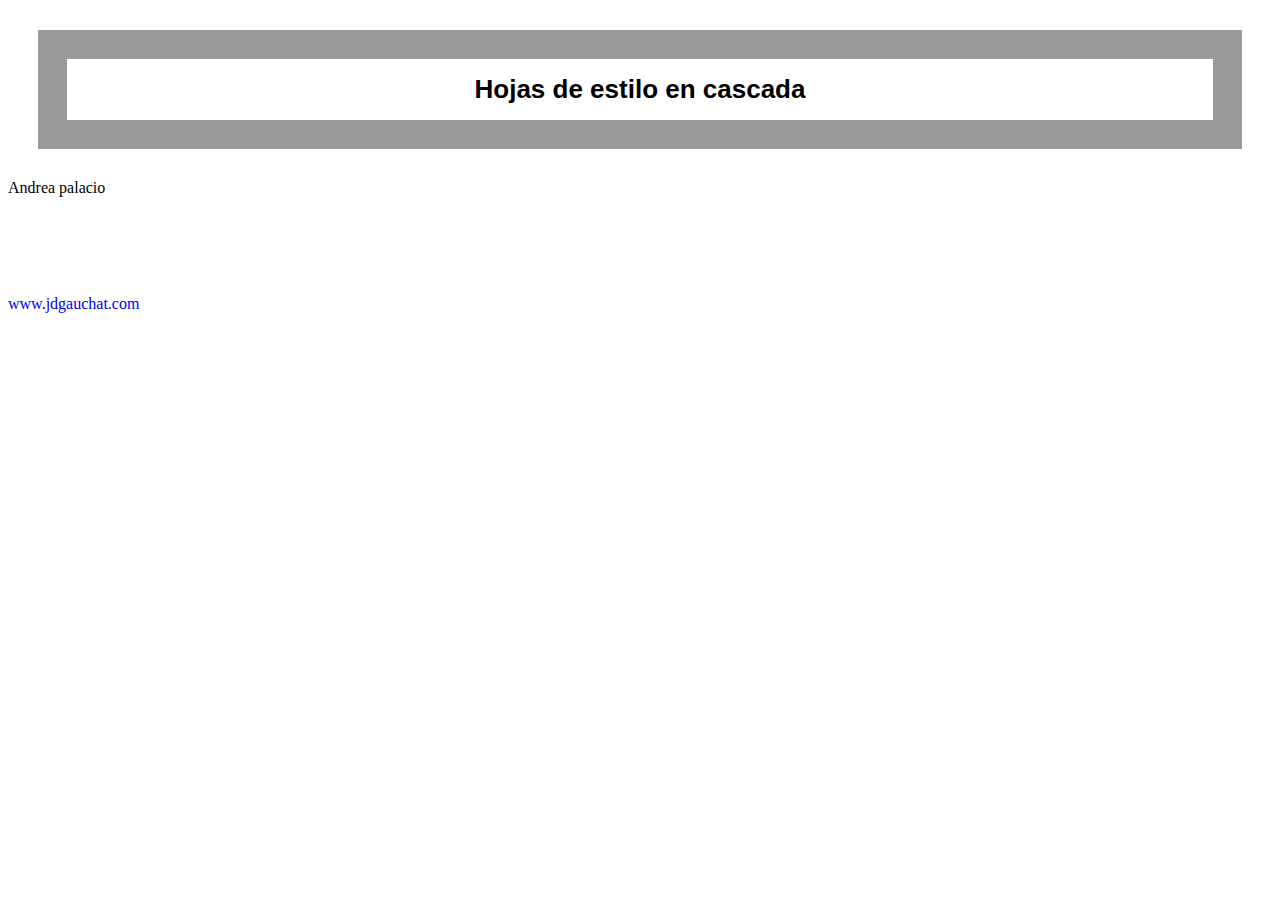
<file: index.html>
<!DOCTYPE html>
<html lang="en">
    <head>
        <meta charset="UTF-8">
        <meta http-equiv="X-UA-Compatible" content="IE=edge">
        <meta name="viewport" content="width=device-width, initial-scale=1.0">
        <title>titulo</title>
        <link rel="stylesheet" href="style.css">
    </head>
    <body>
        <main>
            <header>
                <span id="titulo">Hojas de estilo en cascada</span>
            </header>
            <section>
                <p id="descripcion">
        Andrea palacio                </p>
            </section>
            <footer>
                <a href="http://www.jdgauchat.com">www.jdgauchat.com</a>
            </footer>
        </main>
    </body>
</html>
</file>
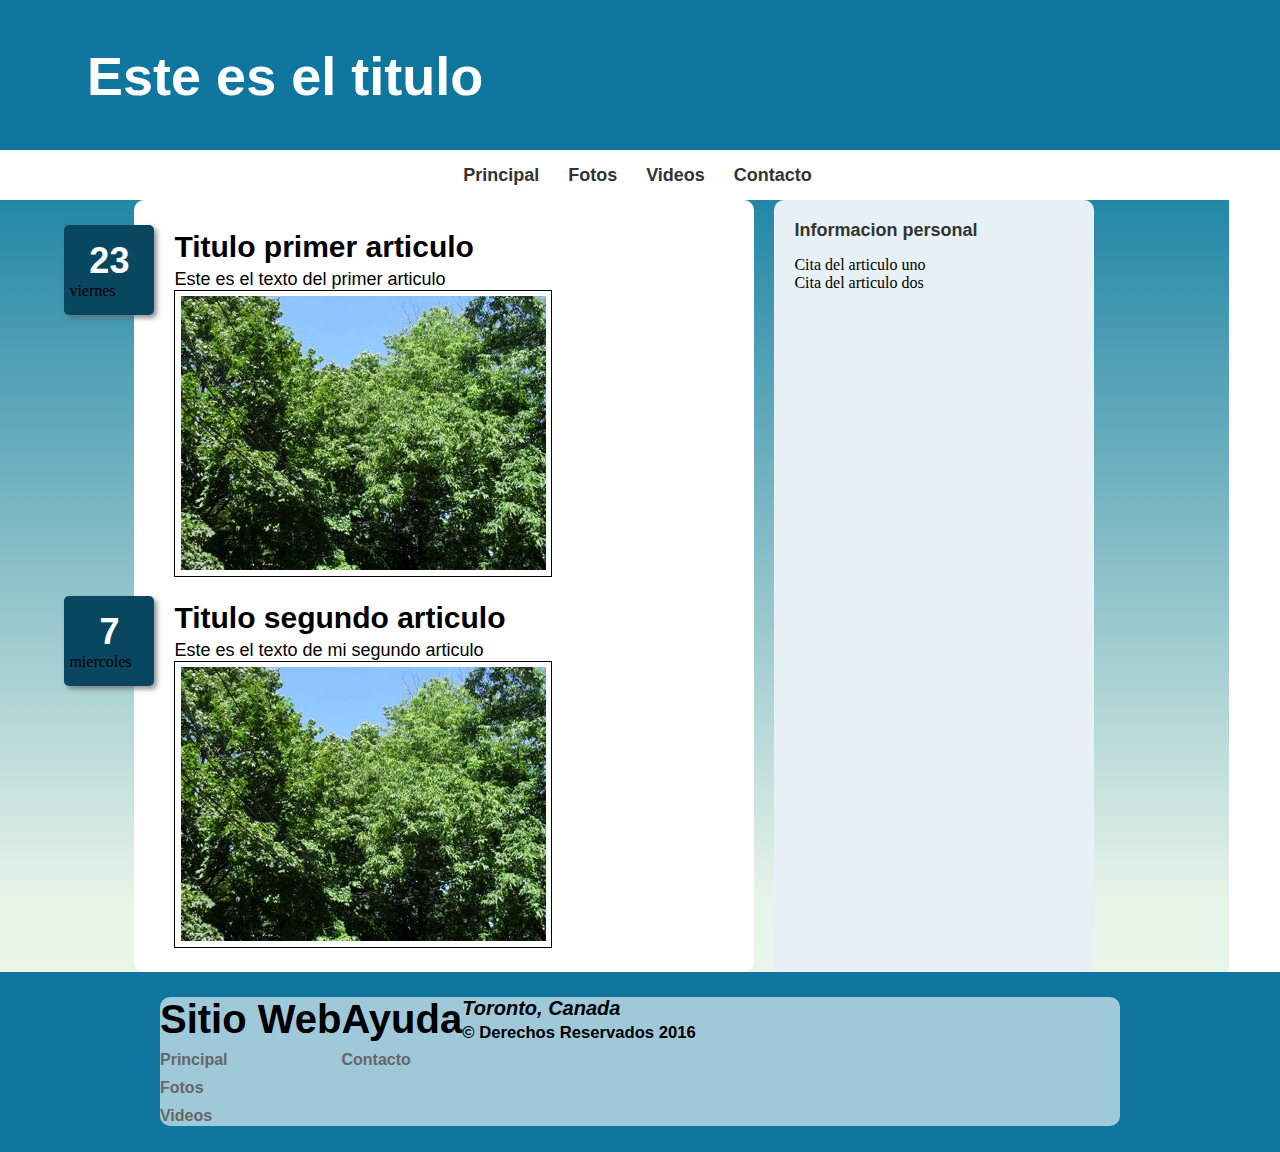
<file: aplicacionreal/index.html>
<!DOCTYPE html>
<html lang="es">
<head>
    <meta charset="UTF-8">
    <meta name="description" content="este es un documento HTML">
    <meta name="keywords" content="HTML, CSS, JavaScript"> 
    <link rel="stylesheet" href="style.css">
    <title>Titulo del documento</title>
</head>
<body>
    <header id="cabeceralogo">
        <div>
            <h1>Este es el titulo</h1>
        </div>
    </header>
    <nav id="menuprincipal">
        <div>
            <ul>
                <li><a href="index.html">Principal</a></li>
                <li><a href="fotos.html">Fotos</a></li>
                <li><a href="videos.html">Videos</a></li>
                <li><a href="contacto.html">Contacto</a></li>
            </ul>               
        </div>
    </nav>
    <main>
        <div>
            <section id="articulosprincipales">
                <article>
                    <h1>Titulo primer articulo</h1>
                    <time datetime="2016-12-23" pubdate>
                        <div class="numerodia">23</div>
                        <div id="nombredia">viernes</div>
                    </time> 
                        <p>Este es el texto del primer articulo</p>
                        <figure>
                            <img src="miimagen.jpg" alt="">
                        </figure>
                    
                </article>
                <article>
                    <h1>Titulo segundo articulo</h1>
                    <time datetime="2016-12-7" pubdate>
                        <div class="numerodia">7</div>
                        <div id="nombredia">miercoles</div>
                    </time> 
                        <p>Este es el texto de mi segundo articulo</p>
                        <figure>
                            <img src="miimagen.jpg" alt="">
                        </figure>
                </article>
            </section>
            <aside id="infoadicional">
                <h1>Informacion personal</h1>
                <p>Cita del articulo uno</p>
                <p>Cita del articulo dos</p>
            </aside>
        </div>
    </main>
    <footer id="pielogo">
        <div>
            <section class="seccionpie">
                <h1>Sitio Web</h1>
                <p><a href="index.html">Principal</a></p>
                <p><a href="fotos.html">Fotos</a></p>
                <p><a href="videos.html">Videos</a></p>
            </section>
            <section class="seccionpie">
                <h1>Ayuda</h1>
                <p><a href="contacto.html">Contacto</a></p>
            </section>
            <section class="seccionpie">
                <address>Toronto, Canada</address>
                <small>&copy; Derechos Reservados 2016</small>
            </section>
        </div>
    </footer>

</body>
</html>
</file>
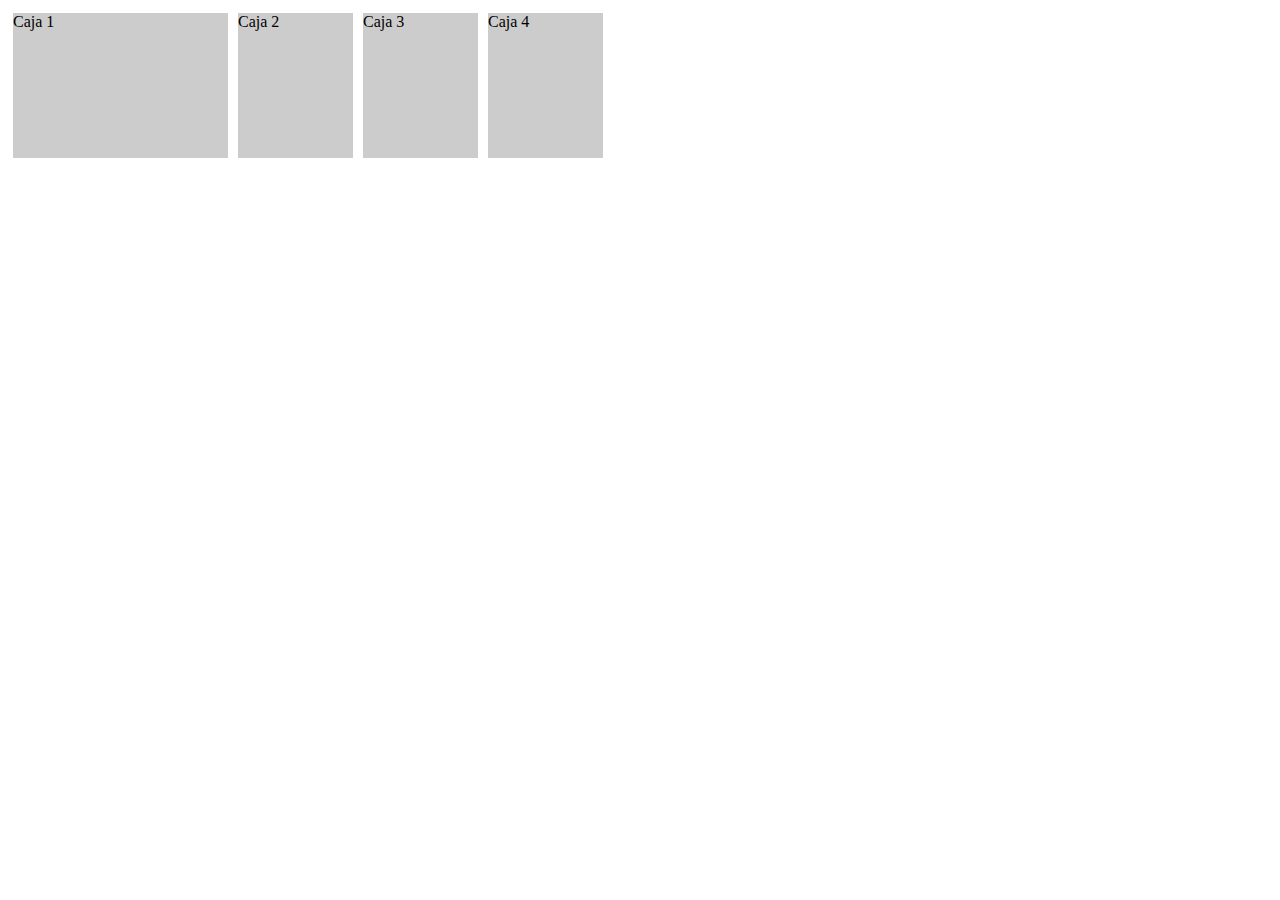
<file: cajas flexibles/index.html>
<!DOCTYPE html>
<html lang="en">
<head>
    <meta charset="UTF-8">
    <meta http-equiv="X-UA-Compatible" content="IE=edge">
    <meta name="viewport" content="width=device-width, initial-scale=1.0">
    <title>Document</title>
    <link rel="stylesheet" href="style.css">
</head>
<body>
    <section id="cajapadre">
        <div id="caja-1">Caja 1</div>
        <div id="caja-2">Caja 2</div>
        <div id="caja-3">Caja 3</div>
        <div id="caja-4">Caja 4</div>
    </section>
</body>
</html>
</file>
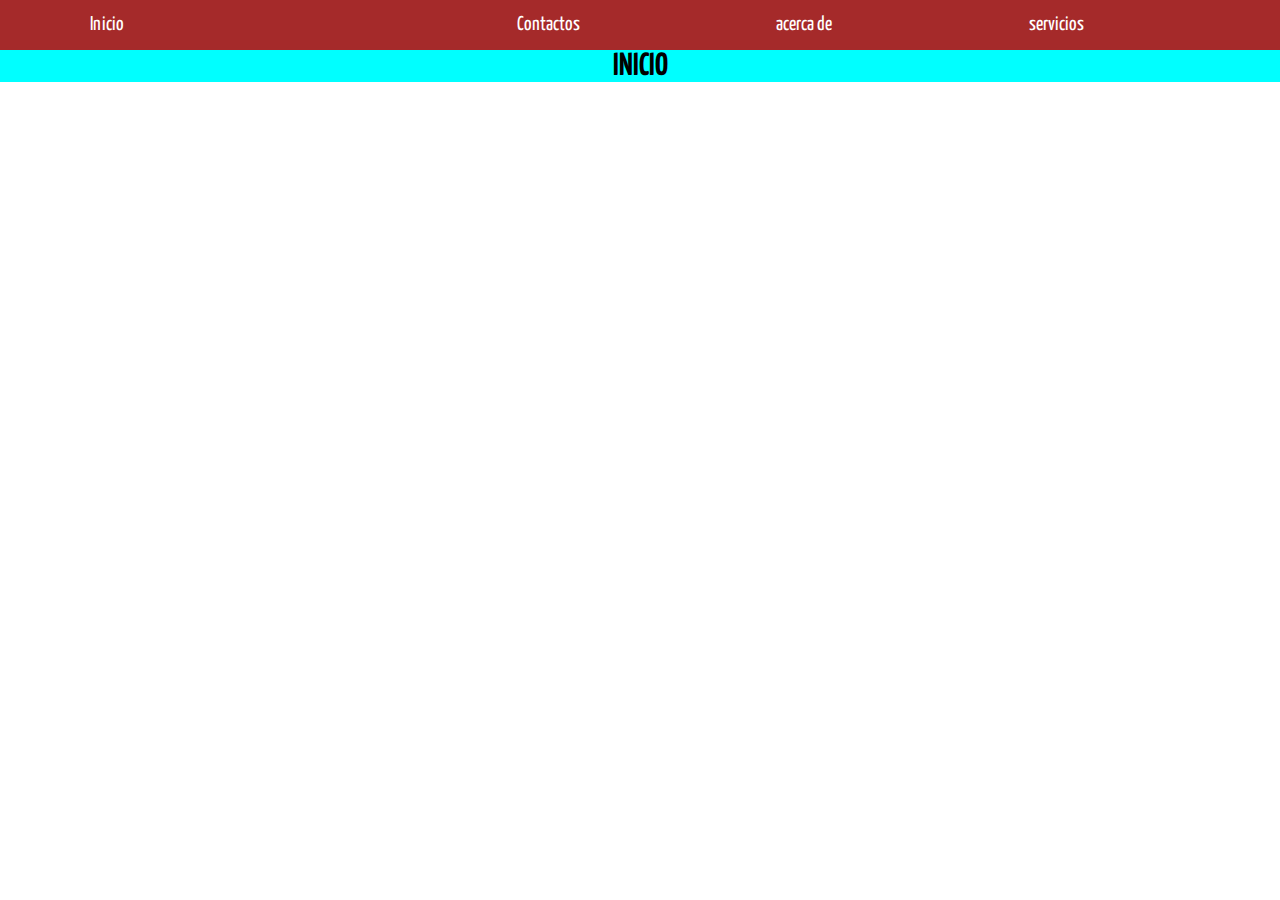
<file: ejemplo/index.html>
<!DOCTYPE html>
<html lang="en">
<head>
    <meta charset="UTF-8">
    <meta http-equiv="X-UA-Compatible" content="IE=edge">
    <meta name="viewport" content="width=device-width, initial-scale=1.0">
    <title>Document</title>
    <link rel="stylesheet" href="style.css">
</head>
<body>
    <!--Barra de navegacion-->
    <header>
        <div class="container">
            <p class="link1"><a href="index.html" class="link">Inicio</a></p>
            <p class="link2"><a href="contactos.html" class="link">Contactos</a></p>
            <p class="link3"><a href="acerca.html" class="link">acerca de</a></p>
            <p class="link4"><a href="servicios.html" class="link">servicios</a></p>
        </div>
        <div>
            <div class="button">
                <h1 class="letter">INICIO</h1>
            </div>
        </div>
    </header>
    
</body>
</html>
</file>
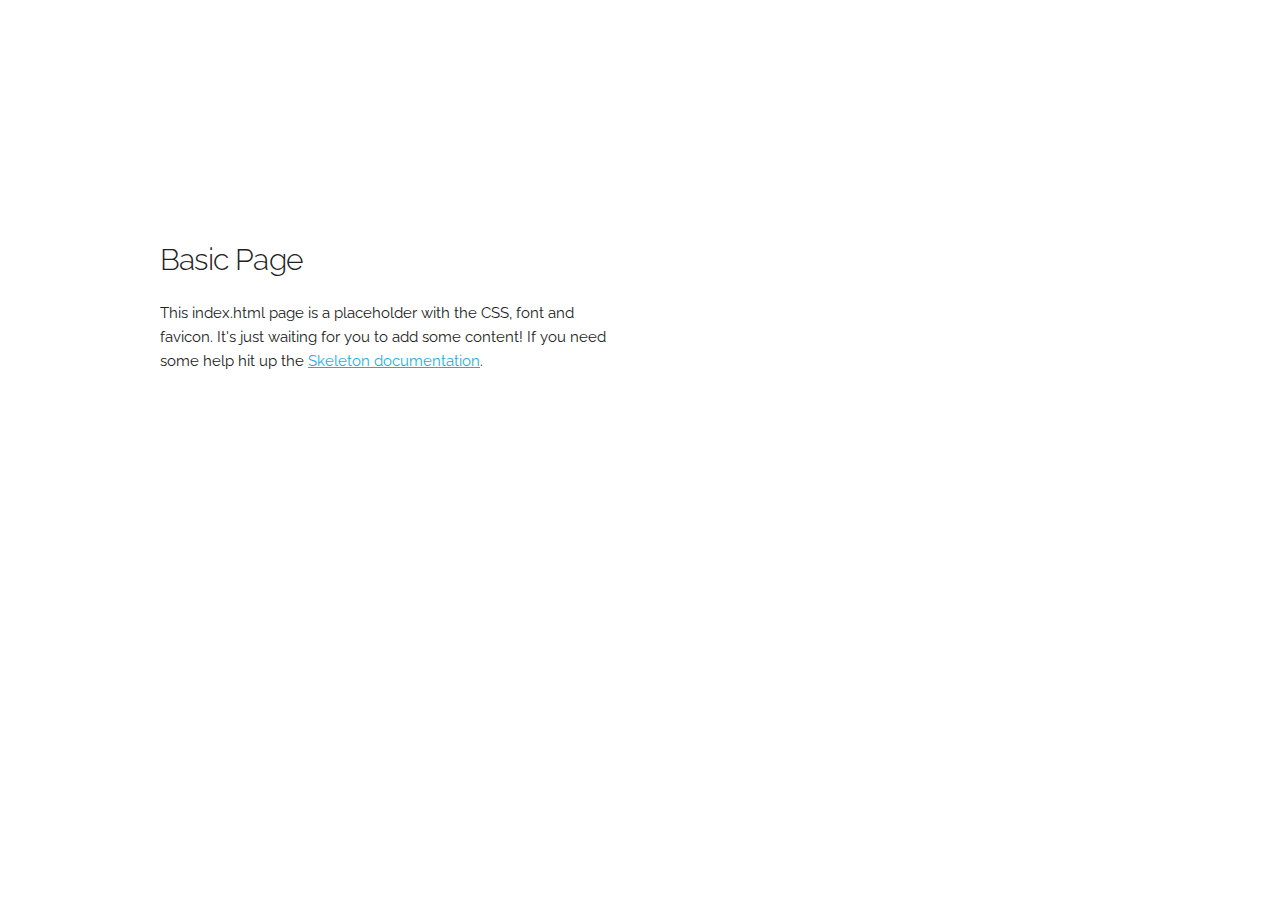
<file: Skeleton-2.0.4/index.html>
<!DOCTYPE html>
<html lang="en">
<head>

  <!-- Basic Page Needs
  –––––––––––––––––––––––––––––––––––––––––––––––––– -->
  <meta charset="utf-8">
  <title>Your page title here :)</title>
  <meta name="description" content="">
  <meta name="author" content="">

  <!-- Mobile Specific Metas
  –––––––––––––––––––––––––––––––––––––––––––––––––– -->
  <meta name="viewport" content="width=device-width, initial-scale=1">

  <!-- FONT
  –––––––––––––––––––––––––––––––––––––––––––––––––– -->
  <link href="//fonts.googleapis.com/css?family=Raleway:400,300,600" rel="stylesheet" type="text/css">

  <!-- CSS
  –––––––––––––––––––––––––––––––––––––––––––––––––– -->
  <link rel="stylesheet" href="css/normalize.css">
  <link rel="stylesheet" href="css/skeleton.css">

  <!-- Favicon
  –––––––––––––––––––––––––––––––––––––––––––––––––– -->
  <link rel="icon" type="image/png" href="images/favicon.png">

</head>
<body>

  <!-- Primary Page Layout
  –––––––––––––––––––––––––––––––––––––––––––––––––– -->
  <div class="container">
    <div class="row">
      <div class="one-half column" style="margin-top: 25%">
        <h4>Basic Page</h4>
        <p>This index.html page is a placeholder with the CSS, font and favicon. It's just waiting for you to add some content! If you need some help hit up the <a href="http://www.getskeleton.com">Skeleton documentation</a>.</p>
      </div>
    </div>
  </div>

<!-- End Document
  –––––––––––––––––––––––––––––––––––––––––––––––––– -->
</body>
</html>
</file>
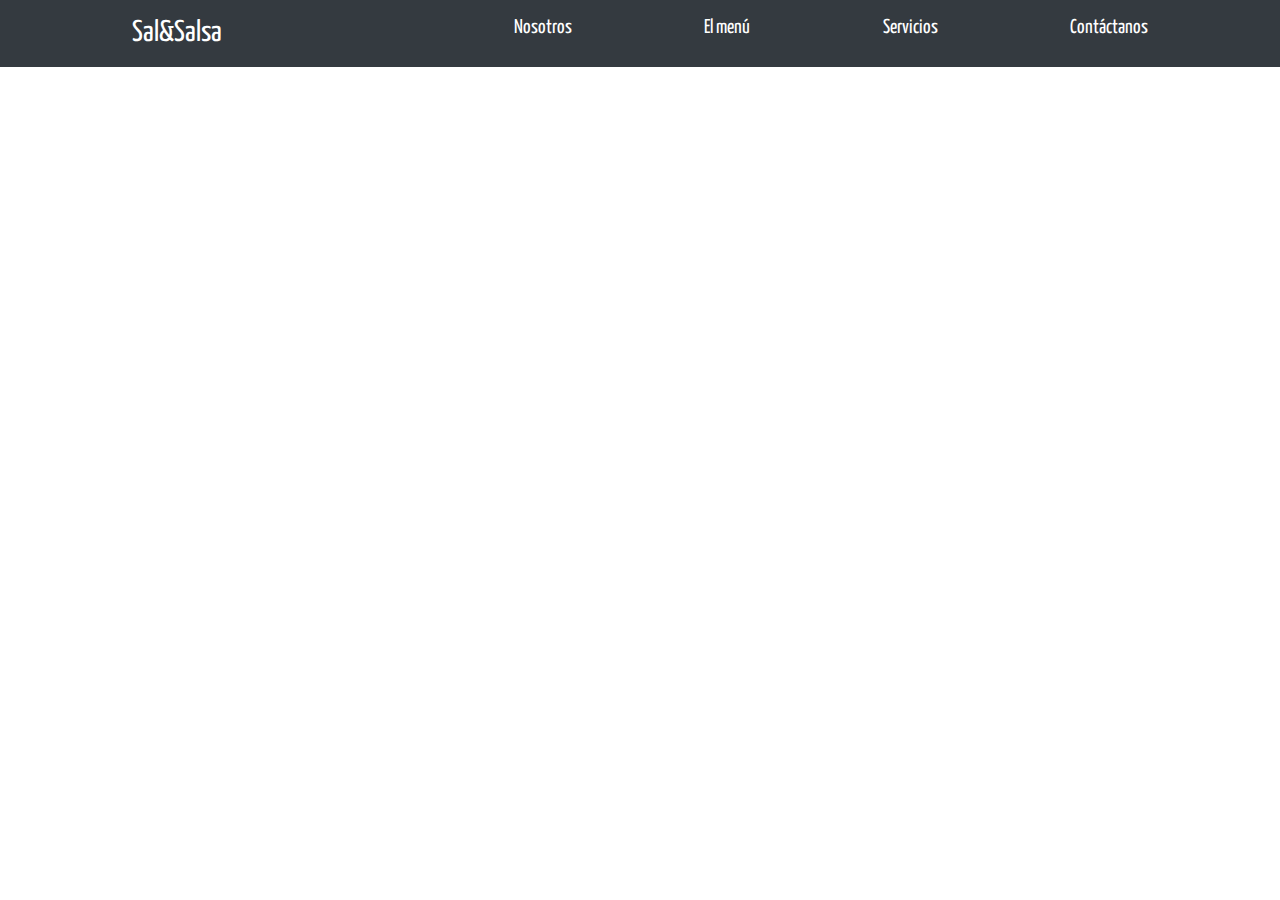
<file: flexbox practices/nav-1/index.html>
<!DOCTYPE html>
<html lang="en">
<head>
    <meta charset="UTF-8">
    <meta http-equiv="X-UA-Compatible" content="IE=edge">
    <meta name="viewport" content="width=device-width, initial-scale=1.0">
    <title>Document</title>
    <link rel="stylesheet" href="../../normalize.css">
    <link rel="stylesheet" href="style.css">
</head>
<body>
    <header>
        <nav class="nav">
            <p class="link1"><a href="#" class="link tittle">Sal&Salsa</a></p>
            <p class="link2"><a href="#" class="link">Nosotros</a></p>
            <p class="link3"><a href="#" class="link">El menú</a></p>
            <p class="link4"><a href="#" class="link">Servicios</a></p>
            <p class="link5"><a href="#" class="link link5">Contáctanos</a></p>
        </nav>
    </header>
</body>
</html>
</file>
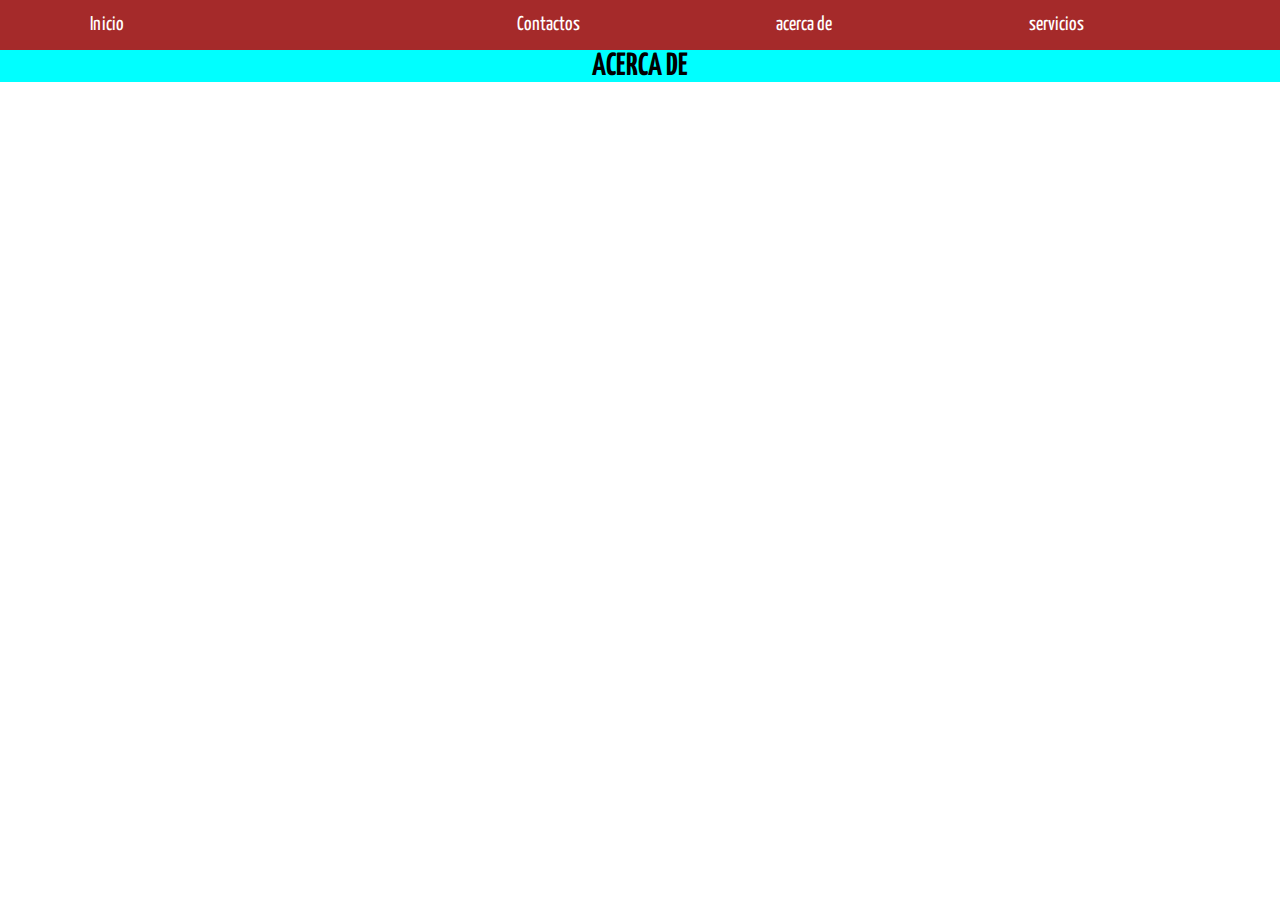
<file: ejemplo/acerca.html>
<!DOCTYPE html>
<html lang="en">
<head>
    <meta charset="UTF-8">
    <meta http-equiv="X-UA-Compatible" content="IE=edge">
    <meta name="viewport" content="width=device-width, initial-scale=1.0">
    <title>Document</title>
    <link rel="stylesheet" href="style.css">
</head>
<body>
        <!--Barra de navegacion-->
        <header>
            <div class="container">
                <p class="link1"><a href="index.html" class="link">Inicio</a></p>
                <p class="link2"><a href="contactos.html" class="link">Contactos</a></p>
                <p class="link3"><a href="acerca.html" class="link">acerca de</a></p>
                <p class="link4"><a href="servicios.html" class="link">servicios</a></p>
            </div>
            <div class="button">
                <h1 >ACERCA DE</h1>
            </div>
        </header>
    
</body>
</html>
</file>
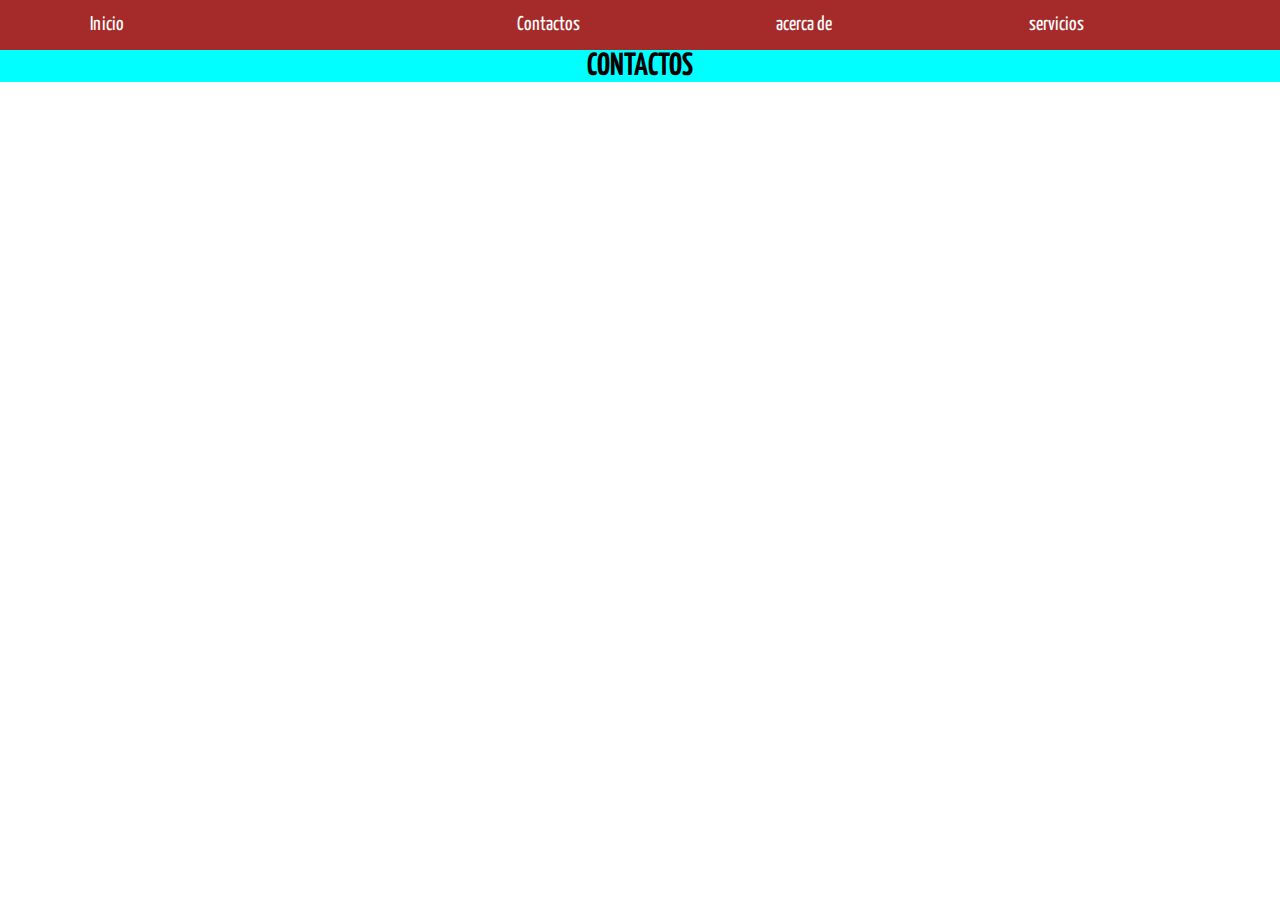
<file: ejemplo/contactos.html>
<!DOCTYPE html>
<html lang="en">
<head>
    <meta charset="UTF-8">
    <meta http-equiv="X-UA-Compatible" content="IE=edge">
    <meta name="viewport" content="width=device-width, initial-scale=1.0">
    <title>Document</title>
    <link rel="stylesheet" href="style.css">
</head>
<body>
        <!--Barra de navegacion-->
        <header>
            <div class="container">
                <p class="link1"><a href="index.html" class="link">Inicio</a></p>
                <p class="link2"><a href="contactos.html" class="link">Contactos</a></p>
                <p class="link3"><a href="acerca.html" class="link">acerca de</a></p>
                <p class="link4"><a href="servicios.html" class="link">servicios</a></p>
            </div>
            <div class="button">
                <h1 class="letter">CONTACTOS</h1>
            </div>
        </header>
</body>
</html>
</file>
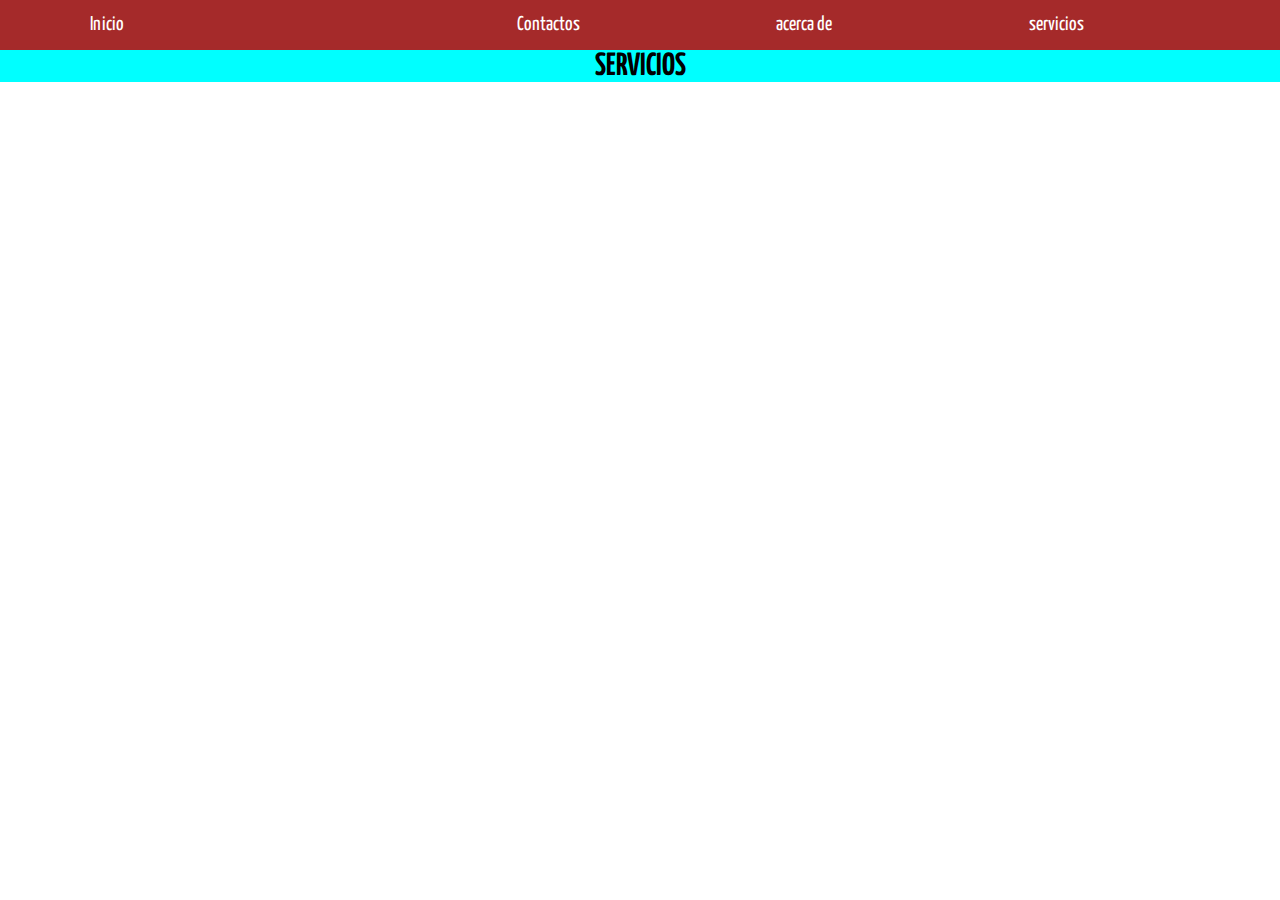
<file: ejemplo/servicios.html>
<!DOCTYPE html>
<html lang="en">
<head>
    <meta charset="UTF-8">
    <meta http-equiv="X-UA-Compatible" content="IE=edge">
    <meta name="viewport" content="width=device-width, initial-scale=1.0">
    <title>Document</title>
    <link rel="stylesheet" href="style.css">
</head>
<body>
        <!--Barra de navegacion-->
        <header>
            <div class="container">
                <p class="link1"><a href="index.html" class="link">Inicio</a></p>
                <p class="link2"><a href="contactos.html" class="link">Contactos</a></p>
                <p class="link3"><a href="acerca.html" class="link">acerca de</a></p>
                <p class="link4"><a href="servicios.html" class="link">servicios</a></p>
            </div>
            <div class="button">
                <h1 class="letter">SERVICIOS</h1>
            </div>
        </header>
    
</body>
</html>
</file>
<file: style.css>
#titulo {
    font:bold 26px MiNuevaLetra, Verdana, sans-serif;
}
#descripcion{
   width: 200px; 
   height: 100px;
   overflow: scroll;
}
a{
   text-decoration: none; 
}

header{
   margin: 30px;
   padding: 15px;
   text-align: center;
   border:29px solid #999999;
}
</file>
<file: aplicacionreal/style.css>
* {
   margin: 0px;
   padding: 0px;
}
#cabeceralogo{
   display:flex;
   justify-content: center;
   width: 96%;
   height: 150px;
   padding: 0% 2%;
   background-color: #0F76A0;
}

#cabeceralogo > div {
   flex:1;
   max-width: 90%;
   padding-top: 45px;
}

#cabeceralogo h1{
   font: bold 54px Arial, sans-serif;
   color: #FFFFFF;
}

#menuprincipal{
   display: flex;
   justify-content: center;
   width: 96%;
   height: 50px;
   padding: 0% 2%;
}

#menuprincipal li{
   display: inline-block;
   height: 35px;
   padding: 15px 10px 0px 10px;
   margin-right: 5px;
}

#menuprincipal li:hover{
   background-color: #6FACC6;
}

#menuprincipal a{
   font: bold 18px Arial, sans-serif;
   color: #333333;
   text-decoration: none;
}

main {
   display: flex;
   justify-content: center;
   width: 96%;
   background-image:url("fondo.png");
}

main > div {
   display: flex;
   flex: 1;
   max-width: 960px;
}

#articulosprincipales{
   flex: 1;
   margin-right: 20px;
   padding-top: 30px;
   background-color: #FFFFFF;
   border-radius:10px;
}

#infoadicional{
   width: 280px;
   padding: 20px;
   background-color: #E7F1F5;
   border-radius: 10px;
}

#infoadicional h1{
   font: bold 18px Arial, sans-serif;
   color: #333333;
   margin-bottom: 15px;
}
article {
   position: relative;
   padding: 0px 40px 20px 40px;
}

article time {
   display: block;
   position: absolute;
   top:-5px;
   left:-70px;
   width: 80px;
   padding: 15px 5px;
   background-color: #094660;
   box-shadow: 3px 3px 5px rgba(100, 100, 100, 0.7);
   border-radius: 5px;
}

.numerodia {
   font: bold 36px Verdana, sans-serif;
   color: #FFFFFF;
   text-align: center;
}

.nombredia {
   font: 12px Verdana, sans-serif;   
   color: #FFFFFF;
   text-align: center;
}

article h1 {
   margin-bottom: 5px;
   font: bold 30px Georgia, sans-serif;
}

article p{
   font: 18px Georgia, sans-serif;
}

figure img {
   max-width: 98%;
   padding: 1%;
   border: 1px solid;
}

#pielogo{
   display: flex;
   justify-content: center;
   width: 96%;
   padding: 2%;
   background-color: #0F76A0;
}

#pielogo > div {
   display: flex;
   flex: 1;
   max-width: 960px;
   background-color: #9FC8D9;
   border-radius: 10px;
}

.seccionpie{
   font: bold 20px Arial, sans-serif;
}

.seccionpie p {
   margin-top: 5px;
}

.seccionpie a{
   font: bold 16px Arial, sans-serif;
   color: #666666;
   text-decoration: none;
}
</file>
<file: cajas flexibles/style.css>
#cajapadre {
    display: flex;
    width: 600px;
}

#cajapadre > div {
    height: 145px;
    margin: 5px;
    background-color: #CCCCCC;
}

#caja-1 {
    width: 200px;
    flex: 1 5 auto ;
}

#caja-2 {
    width: 100px;
    flex:1 5 auto;
}

#caja-3 {
    width: 100px;
    flex:1 5 auto;
}

#caja-4 {
    width: 100px;
    flex:1 5 auto;
}
</file>
<file: ejemplo/style.css>
@import url('https://fonts.googleapis.com/css2?family=Yanone+Kaffeesatz:wght@200;300;400;500;600;700&display=swap');

*{
    padding: 0px;
    margin: 0px;
    box-sizing: border-box;
    font-family: 'Yanone Kaffeesatz';
}

.container{
    display: flex;
    flex-direction: row;
    justify-content: space-around;
    background-color: brown;
    height: 50px;
}

.link{
    text-decoration: none;
    color: white;
    font-size: 20px;
}
.link:hover{
    color:blueviolet;
}

.link1{
    margin-top: 15px;
    margin-left: 90px;
    flex-grow: 2;

}
.link2{
    margin-top: 15px;
    flex-grow: 1;
}
.link3{
    margin-top: 15px;
    flex-grow: 1;
}
.link4{
    margin-top: 15px;
    flex-grow: 1;
}

.button{
    background-color: aqua;
    display: flex;
    justify-content: center;
}
.letter:hover{
    color:brown ;
}
</file>
<file: Skeleton-2.0.4/css/skeleton.css>
/*
* Skeleton V2.0.4
* Copyright 2014, Dave Gamache
* www.getskeleton.com
* Free to use under the MIT license.
* http://www.opensource.org/licenses/mit-license.php
* 12/29/2014
*/


/* Table of contents
––––––––––––––––––––––––––––––––––––––––––––––––––
- Grid
- Base Styles
- Typography
- Links
- Buttons
- Forms
- Lists
- Code
- Tables
- Spacing
- Utilities
- Clearing
- Media Queries
*/


/* Grid
–––––––––––––––––––––––––––––––––––––––––––––––––– */
.container {
  position: relative;
  width: 100%;
  max-width: 960px;
  margin: 0 auto;
  padding: 0 20px;
  box-sizing: border-box; }
.column,
.columns {
  width: 100%;
  float: left;
  box-sizing: border-box; }

/* For devices larger than 400px */
@media (min-width: 400px) {
  .container {
    width: 85%;
    padding: 0; }
}

/* For devices larger than 550px */
@media (min-width: 550px) {
  .container {
    width: 80%; }
  .column,
  .columns {
    margin-left: 4%; }
  .column:first-child,
  .columns:first-child {
    margin-left: 0; }

  .one.column,
  .one.columns                    { width: 4.66666666667%; }
  .two.columns                    { width: 13.3333333333%; }
  .three.columns                  { width: 22%;            }
  .four.columns                   { width: 30.6666666667%; }
  .five.columns                   { width: 39.3333333333%; }
  .six.columns                    { width: 48%;            }
  .seven.columns                  { width: 56.6666666667%; }
  .eight.columns                  { width: 65.3333333333%; }
  .nine.columns                   { width: 74.0%;          }
  .ten.columns                    { width: 82.6666666667%; }
  .eleven.columns                 { width: 91.3333333333%; }
  .twelve.columns                 { width: 100%; margin-left: 0; }

  .one-third.column               { width: 30.6666666667%; }
  .two-thirds.column              { width: 65.3333333333%; }

  .one-half.column                { width: 48%; }

  /* Offsets */
  .offset-by-one.column,
  .offset-by-one.columns          { margin-left: 8.66666666667%; }
  .offset-by-two.column,
  .offset-by-two.columns          { margin-left: 17.3333333333%; }
  .offset-by-three.column,
  .offset-by-three.columns        { margin-left: 26%;            }
  .offset-by-four.column,
  .offset-by-four.columns         { margin-left: 34.6666666667%; }
  .offset-by-five.column,
  .offset-by-five.columns         { margin-left: 43.3333333333%; }
  .offset-by-six.column,
  .offset-by-six.columns          { margin-left: 52%;            }
  .offset-by-seven.column,
  .offset-by-seven.columns        { margin-left: 60.6666666667%; }
  .offset-by-eight.column,
  .offset-by-eight.columns        { margin-left: 69.3333333333%; }
  .offset-by-nine.column,
  .offset-by-nine.columns         { margin-left: 78.0%;          }
  .offset-by-ten.column,
  .offset-by-ten.columns          { margin-left: 86.6666666667%; }
  .offset-by-eleven.column,
  .offset-by-eleven.columns       { margin-left: 95.3333333333%; }

  .offset-by-one-third.column,
  .offset-by-one-third.columns    { margin-left: 34.6666666667%; }
  .offset-by-two-thirds.column,
  .offset-by-two-thirds.columns   { margin-left: 69.3333333333%; }

  .offset-by-one-half.column,
  .offset-by-one-half.columns     { margin-left: 52%; }

}


/* Base Styles
–––––––––––––––––––––––––––––––––––––––––––––––––– */
/* NOTE
html is set to 62.5% so that all the REM measurements throughout Skeleton
are based on 10px sizing. So basically 1.5rem = 15px :) */
html {
  font-size: 62.5%; }
body {
  font-size: 1.5em; /* currently ems cause chrome bug misinterpreting rems on body element */
  line-height: 1.6;
  font-weight: 400;
  font-family: "Raleway", "HelveticaNeue", "Helvetica Neue", Helvetica, Arial, sans-serif;
  color: #222; }


/* Typography
–––––––––––––––––––––––––––––––––––––––––––––––––– */
h1, h2, h3, h4, h5, h6 {
  margin-top: 0;
  margin-bottom: 2rem;
  font-weight: 300; }
h1 { font-size: 4.0rem; line-height: 1.2;  letter-spacing: -.1rem;}
h2 { font-size: 3.6rem; line-height: 1.25; letter-spacing: -.1rem; }
h3 { font-size: 3.0rem; line-height: 1.3;  letter-spacing: -.1rem; }
h4 { font-size: 2.4rem; line-height: 1.35; letter-spacing: -.08rem; }
h5 { font-size: 1.8rem; line-height: 1.5;  letter-spacing: -.05rem; }
h6 { font-size: 1.5rem; line-height: 1.6;  letter-spacing: 0; }

/* Larger than phablet */
@media (min-width: 550px) {
  h1 { font-size: 5.0rem; }
  h2 { font-size: 4.2rem; }
  h3 { font-size: 3.6rem; }
  h4 { font-size: 3.0rem; }
  h5 { font-size: 2.4rem; }
  h6 { font-size: 1.5rem; }
}

p {
  margin-top: 0; }


/* Links
–––––––––––––––––––––––––––––––––––––––––––––––––– */
a {
  color: #1EAEDB; }
a:hover {
  color: #0FA0CE; }


/* Buttons
–––––––––––––––––––––––––––––––––––––––––––––––––– */
.button,
button,
input[type="submit"],
input[type="reset"],
input[type="button"] {
  display: inline-block;
  height: 38px;
  padding: 0 30px;
  color: #555;
  text-align: center;
  font-size: 11px;
  font-weight: 600;
  line-height: 38px;
  letter-spacing: .1rem;
  text-transform: uppercase;
  text-decoration: none;
  white-space: nowrap;
  background-color: transparent;
  border-radius: 4px;
  border: 1px solid #bbb;
  cursor: pointer;
  box-sizing: border-box; }
.button:hover,
button:hover,
input[type="submit"]:hover,
input[type="reset"]:hover,
input[type="button"]:hover,
.button:focus,
button:focus,
input[type="submit"]:focus,
input[type="reset"]:focus,
input[type="button"]:focus {
  color: #333;
  border-color: #888;
  outline: 0; }
.button.button-primary,
button.button-primary,
input[type="submit"].button-primary,
input[type="reset"].button-primary,
input[type="button"].button-primary {
  color: #FFF;
  background-color: #33C3F0;
  border-color: #33C3F0; }
.button.button-primary:hover,
button.button-primary:hover,
input[type="submit"].button-primary:hover,
input[type="reset"].button-primary:hover,
input[type="button"].button-primary:hover,
.button.button-primary:focus,
button.button-primary:focus,
input[type="submit"].button-primary:focus,
input[type="reset"].button-primary:focus,
input[type="button"].button-primary:focus {
  color: #FFF;
  background-color: #1EAEDB;
  border-color: #1EAEDB; }


/* Forms
–––––––––––––––––––––––––––––––––––––––––––––––––– */
input[type="email"],
input[type="number"],
input[type="search"],
input[type="text"],
input[type="tel"],
input[type="url"],
input[type="password"],
textarea,
select {
  height: 38px;
  padding: 6px 10px; /* The 6px vertically centers text on FF, ignored by Webkit */
  background-color: #fff;
  border: 1px solid #D1D1D1;
  border-radius: 4px;
  box-shadow: none;
  box-sizing: border-box; }
/* Removes awkward default styles on some inputs for iOS */
input[type="email"],
input[type="number"],
input[type="search"],
input[type="text"],
input[type="tel"],
input[type="url"],
input[type="password"],
textarea {
  -webkit-appearance: none;
     -moz-appearance: none;
          appearance: none; }
textarea {
  min-height: 65px;
  padding-top: 6px;
  padding-bottom: 6px; }
input[type="email"]:focus,
input[type="number"]:focus,
input[type="search"]:focus,
input[type="text"]:focus,
input[type="tel"]:focus,
input[type="url"]:focus,
input[type="password"]:focus,
textarea:focus,
select:focus {
  border: 1px solid #33C3F0;
  outline: 0; }
label,
legend {
  display: block;
  margin-bottom: .5rem;
  font-weight: 600; }
fieldset {
  padding: 0;
  border-width: 0; }
input[type="checkbox"],
input[type="radio"] {
  display: inline; }
label > .label-body {
  display: inline-block;
  margin-left: .5rem;
  font-weight: normal; }


/* Lists
–––––––––––––––––––––––––––––––––––––––––––––––––– */
ul {
  list-style: circle inside; }
ol {
  list-style: decimal inside; }
ol, ul {
  padding-left: 0;
  margin-top: 0; }
ul ul,
ul ol,
ol ol,
ol ul {
  margin: 1.5rem 0 1.5rem 3rem;
  font-size: 90%; }
li {
  margin-bottom: 1rem; }


/* Code
–––––––––––––––––––––––––––––––––––––––––––––––––– */
code {
  padding: .2rem .5rem;
  margin: 0 .2rem;
  font-size: 90%;
  white-space: nowrap;
  background: #F1F1F1;
  border: 1px solid #E1E1E1;
  border-radius: 4px; }
pre > code {
  display: block;
  padding: 1rem 1.5rem;
  white-space: pre; }


/* Tables
–––––––––––––––––––––––––––––––––––––––––––––––––– */
th,
td {
  padding: 12px 15px;
  text-align: left;
  border-bottom: 1px solid #E1E1E1; }
th:first-child,
td:first-child {
  padding-left: 0; }
th:last-child,
td:last-child {
  padding-right: 0; }


/* Spacing
–––––––––––––––––––––––––––––––––––––––––––––––––– */
button,
.button {
  margin-bottom: 1rem; }
input,
textarea,
select,
fieldset {
  margin-bottom: 1.5rem; }
pre,
blockquote,
dl,
figure,
table,
p,
ul,
ol,
form {
  margin-bottom: 2.5rem; }


/* Utilities
–––––––––––––––––––––––––––––––––––––––––––––––––– */
.u-full-width {
  width: 100%;
  box-sizing: border-box; }
.u-max-full-width {
  max-width: 100%;
  box-sizing: border-box; }
.u-pull-right {
  float: right; }
.u-pull-left {
  float: left; }


/* Misc
–––––––––––––––––––––––––––––––––––––––––––––––––– */
hr {
  margin-top: 3rem;
  margin-bottom: 3.5rem;
  border-width: 0;
  border-top: 1px solid #E1E1E1; }


/* Clearing
–––––––––––––––––––––––––––––––––––––––––––––––––– */

/* Self Clearing Goodness */
.container:after,
.row:after,
.u-cf {
  content: "";
  display: table;
  clear: both; }


/* Media Queries
–––––––––––––––––––––––––––––––––––––––––––––––––– */
/*
Note: The best way to structure the use of media queries is to create the queries
near the relevant code. For example, if you wanted to change the styles for buttons
on small devices, paste the mobile query code up in the buttons section and style it
there.
*/


/* Larger than mobile */
@media (min-width: 400px) {}

/* Larger than phablet (also point when grid becomes active) */
@media (min-width: 550px) {}

/* Larger than tablet */
@media (min-width: 750px) {}

/* Larger than desktop */
@media (min-width: 1000px) {}

/* Larger than Desktop HD */
@media (min-width: 1200px) {}
</file>
<file: flexbox practices/nav-1/style.css>
@import url('https://fonts.googleapis.com/css2?family=Yanone+Kaffeesatz:wght@200;300;400;500;600;700&display=swap');

*{
    font-family: 'Yanone Kaffeesatz';
    box-sizing: border-box;
}

nav{
    background-color:#343A40;
    /*background-color: #EF4100;*/
}

.link{
    text-decoration: none;
    list-style: none;
    color: #fff;
    font-size: 20px;
}

.tittle{
    font-size:30px
}

.nav{
    display: flex;
    justify-content: space-evenly;
}

.link1{
    flex-basis: 250px;
}
</file>
